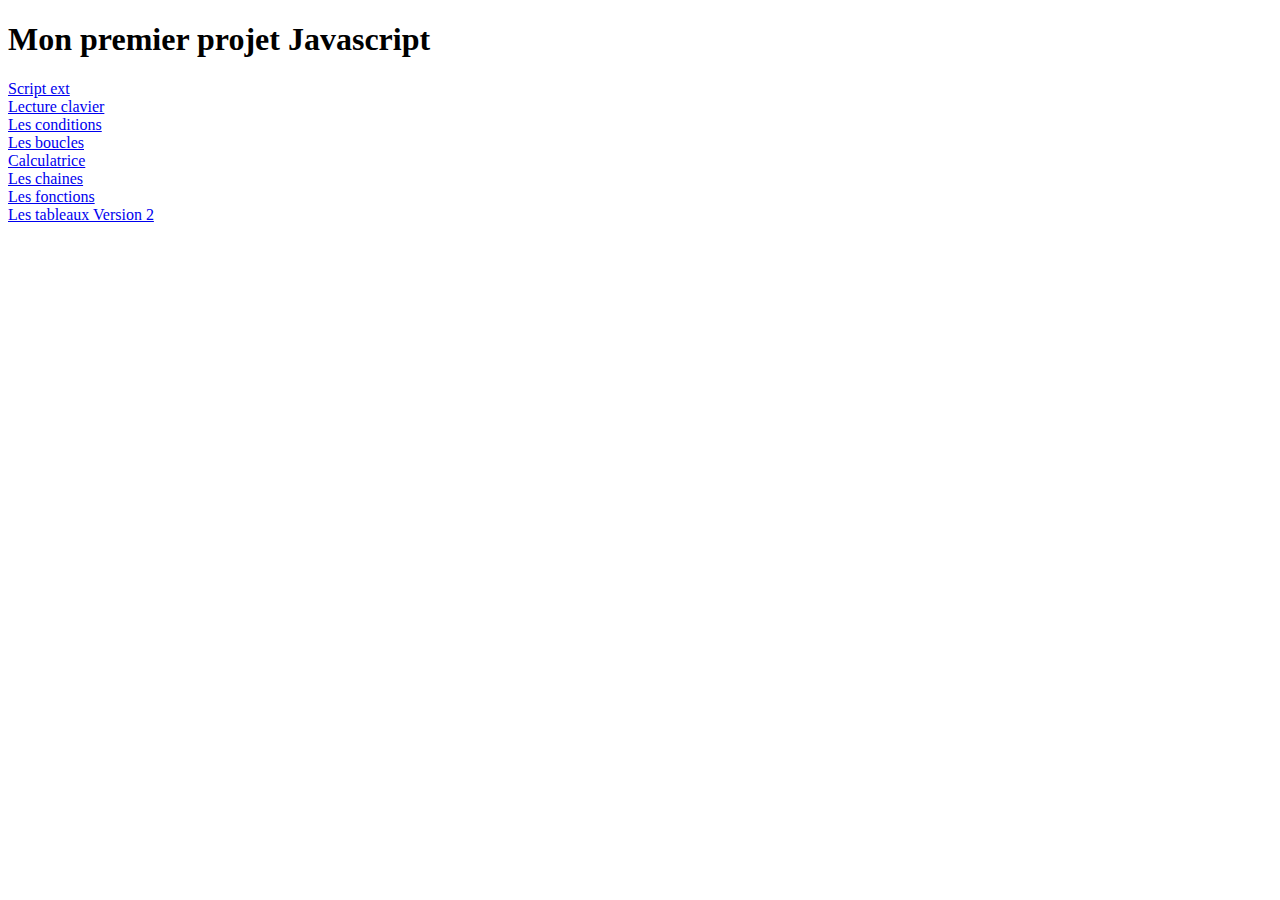
<file: index.html>
<!DOCTYPE html>
<html lang="en">
<head>
    <meta charset="UTF-8">
    <title>Test de javascript</title>

</head>
<body>

<div>
    <h1>Mon premier  projet Javascript</h1>
    <div>
        <a href="html/script_ext.html">Script ext</a><br/>
        <a href="html/lecture_clavier.html">Lecture clavier</a><br/>
        <a href="html/conditions.html">Les conditions</a><br/>
        <a href="html/boucles.html">Les boucles</a><br/>
        <a href="html/exoCalculatrice.html">Calculatrice</a><br/>
        <a href="html/chaines.html">Les chaines</a><br/>
        <a href="html/fonctions.html">Les fonctions</a><br/>
        <a href="html/tableaux2.html">Les tableaux Version 2</a><br/>
    </div>


    <script>
        /*
            alert("Hello javascript dans une popup");
            alert("une deuxième alerte");
        */
        console.log("Premier projet javascript");
        console.log("Une deuxième ligne de log avec console.log");
        // Afficher une addition
        console.log(10 + 100);
        /* Afficher une multiplication*/
        console.log(9 * 5)
        /* Division */
        console.log(1000 / 9);
        // soustraction
        console.log(120 - 99);

        console.log("resultat : "  + 120);

        console.log("résultat: " + (10 * 30));
        /* nombre */
        var nombre = 1000;

        console.log(nombre);
        /* String */

        var chaine = "Hello!";
        console.log(chaine);

        console.log("la variable nombre : " + nombre);
        console.log("La variable chaine : " + chaine);

        var nombre1 = 120;
        var nombre2 = 15;

        console.log(nombre1 + " + " + nombre2 + " = " + (nombre1 + nombre2));

        var nb;
        nb = "valeur";

    </script>
</div>
</body>
</html>
</file>
